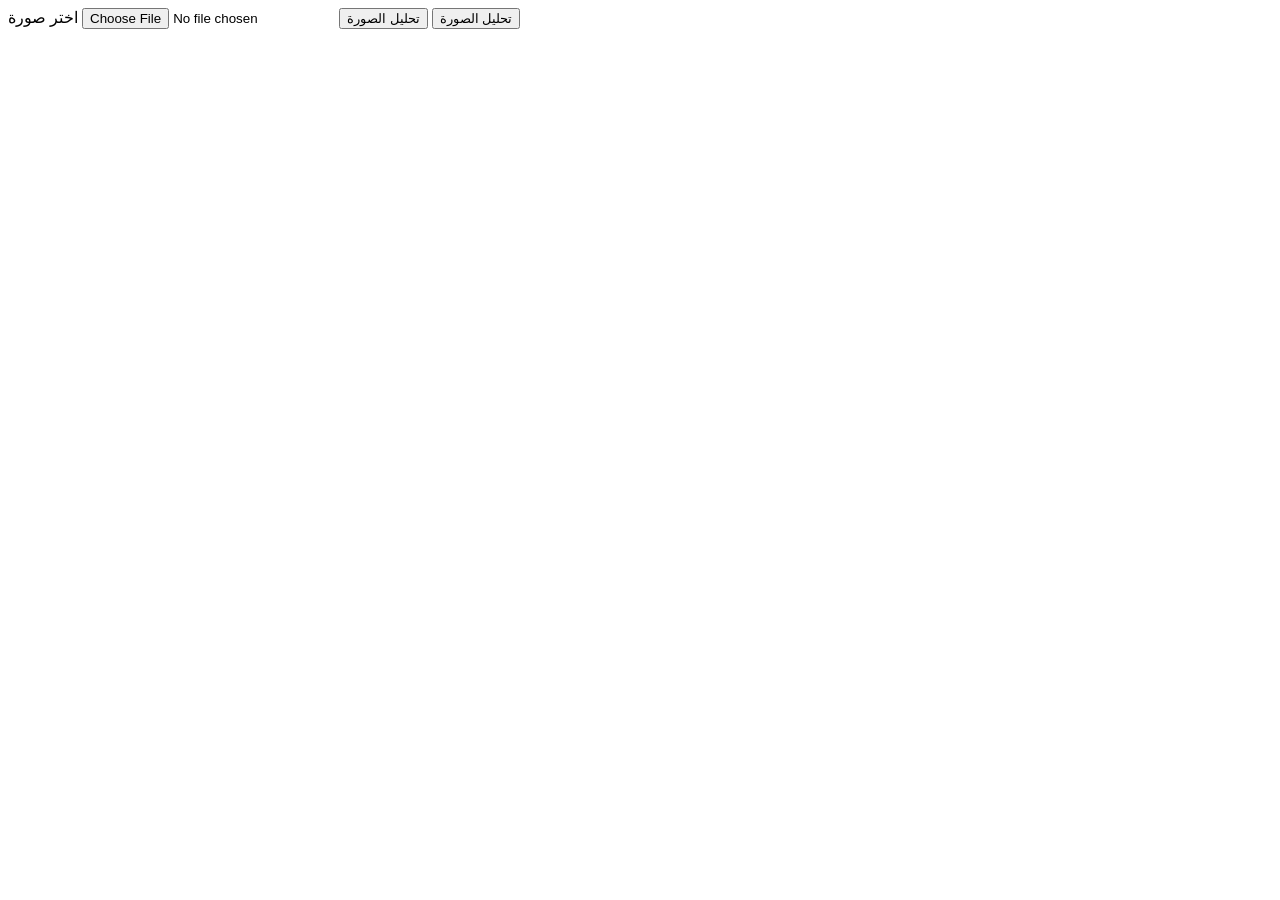
<file: templates/.ipynb_checkpoints/courses-checkpoint.html>
<!DOCTYPE html>
<html lang="en">
<head>
    <!-- تضمين العناصر الأساسية هنا -->
</head>
<body>
    <div class="page d-flex">
        <!-- تضمين العناصر الجانبية هنا -->
        <div class="content">
            <!-- تضمين العناصر الأخرى هنا -->
            <div class="courses">
                <div class="course">
                    <form id="uploadForm" enctype="multipart/form-data">
                        <label for="file-upload" class="custom-file-upload">
                            <i class="fa fa-cloud-upload"></i> اختر صورة
                        </label>
                        <input id="file-upload" type="file" name="file"/>
                        <button type="submit" class="upload-button">تحليل الصورة</button>
                        <button type="button" class="upload-button" onclick="submitImage()">تحليل الصورة</button>

                    </form>
                    <div id="imagePreview"></div>
                    <div id="predictionResult"></div>


                </div>
            </div>
        </div>
    </div>

    <script>
        function submitImage() {
            var formData = new FormData();
            formData.append('file', document.querySelector('input[type=file]').files[0]);
    
            // تأكد من أن العنوان صحيح ويشير إلى حيث يعمل خادم FastAPI الخاص بك
            fetch('http://127.0.0.1:8000/predict/', {
                method: 'POST',
                body: formData,
                mode: 'cors',  // إضافة هذا السطر
            })
            .then(response => response.json())
            .then(data => {
                document.getElementById('predictionResult').textContent = 'نتيجة التنبؤ: ' + data.predicted_class;
            })
            .catch(error => console.error('Error:', error));
            
        }
    </script>
    
    
        
</body>
</html>
</file>
